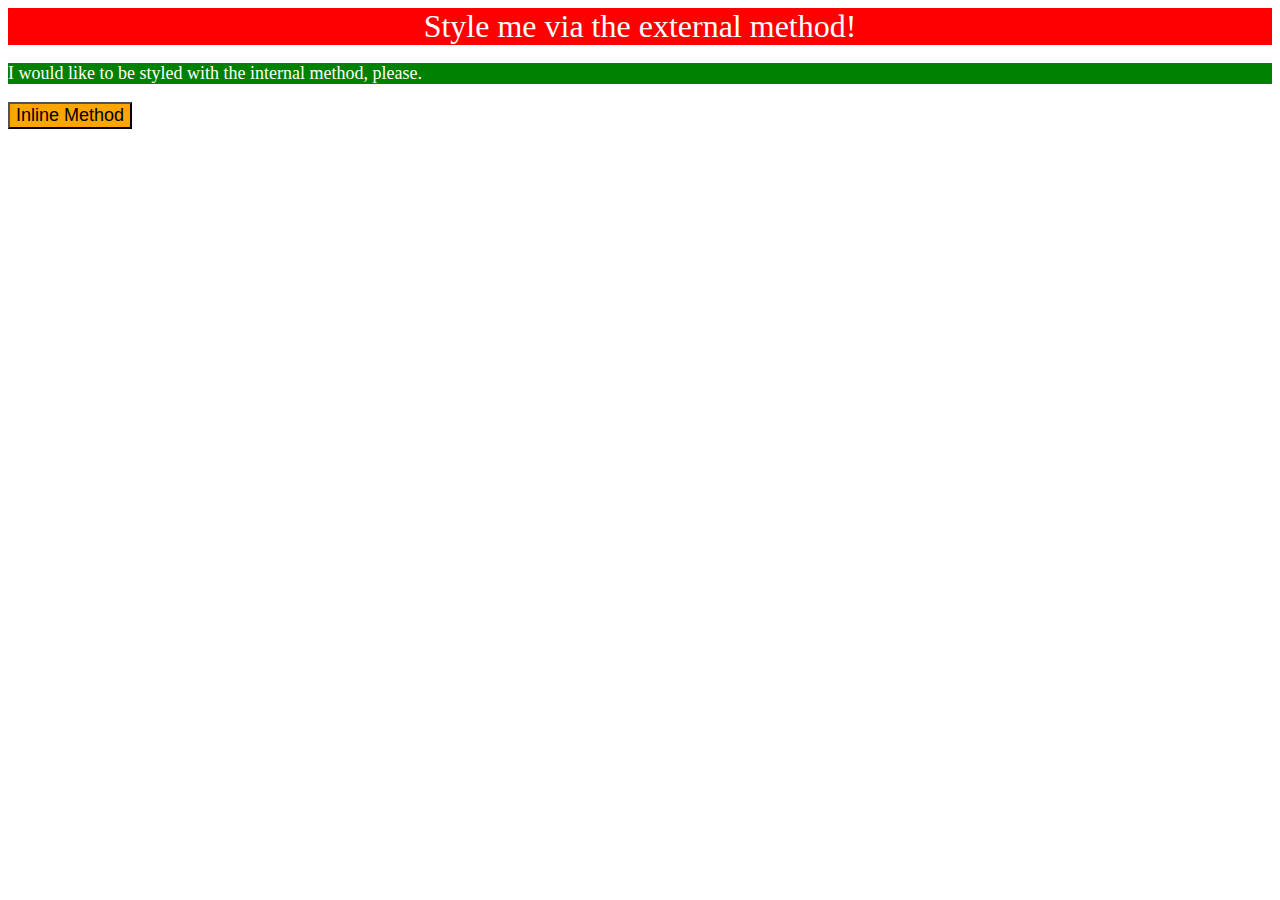
<file: foundations/intro-to-css/01-css-methods/index.html>
<!DOCTYPE html>
<html lang="en">
  <head>
    <style>
      p {
        background-color: green;
        color: white;
        font-size: 18px;
      }
    </style>
    <meta charset="UTF-8">
    <meta http-equiv="X-UA-Compatible" content="IE=edge">
    <meta name="viewport" content="width=device-width, initial-scale=1.0">
    <title>Methods for Adding CSS</title>
    <link rel="stylesheet" href="style.css">
  </head>
  <body>
    <div>Style me via the external method!</div>
    <p>I would like to be styled with the internal method, please.</p>
    <button style="background-color: orange; font-size: 18px;">Inline Method</button>
  </body>
</html>
</file>
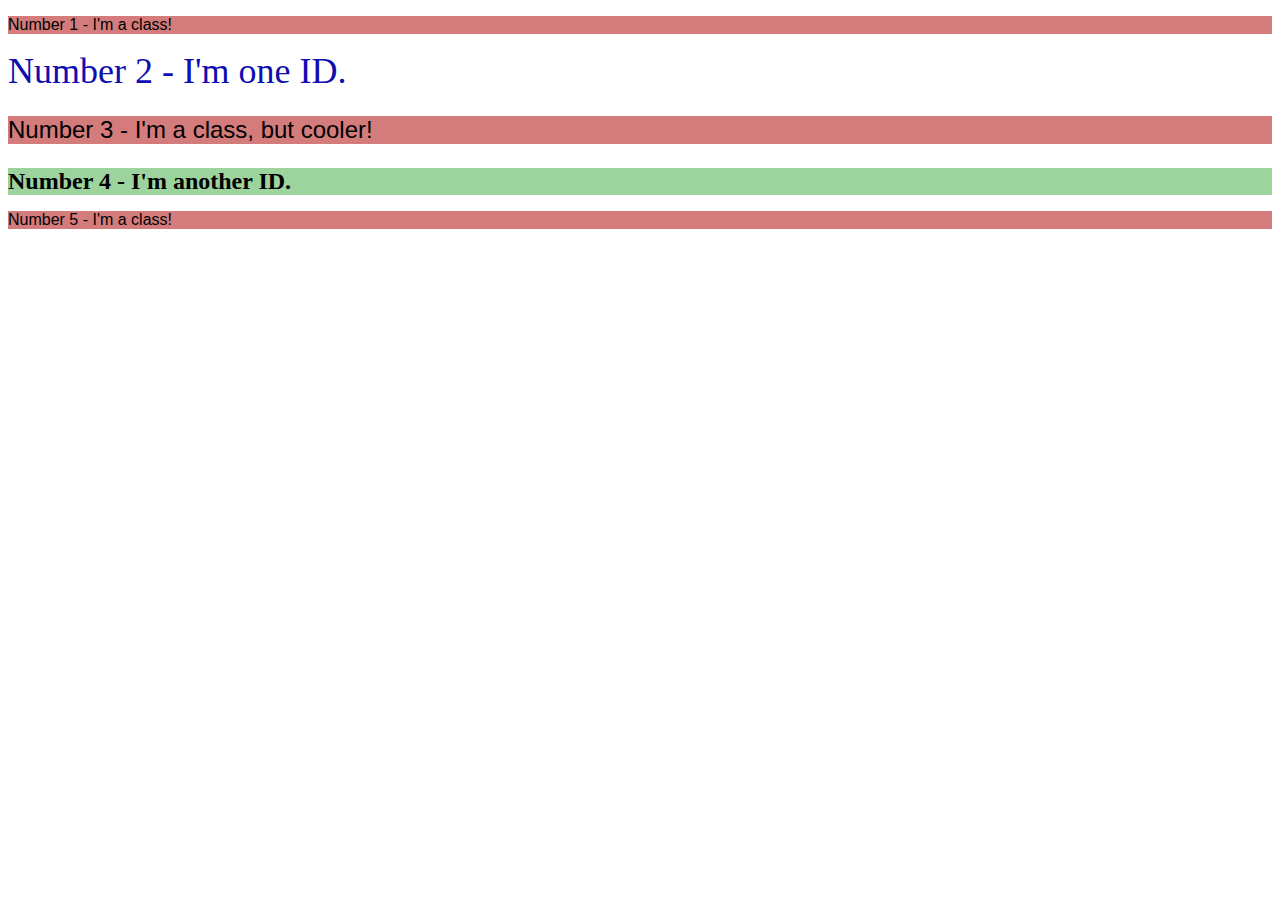
<file: foundations/intro-to-css/02-class-id-selectors/index.html>
<!DOCTYPE html>
<html lang="en">
  <head>
    <meta charset="UTF-8">
    <meta http-equiv="X-UA-Compatible" content="IE=edge">
    <meta name="viewport" content="width=device-width, initial-scale=1.0">
    <title>Class and ID Selectors</title>
    <link rel="stylesheet" href="style.css">
  </head>
  <body>
    <p class="readability font-type">Number 1 - I'm a class!</p>
    <div class="text-color" id="size-of-font">Number 2 - I'm one ID.</div>
    <p class="readability font-type font-size">Number 3 - I'm a class, but cooler!</p>
    <div class="color-of-text bold-text" id="the-font-size">Number 4 - I'm another ID.</div>
    <p class="readability font-type">Number 5 - I'm a class!</p>
  </body>
</html>
</file>
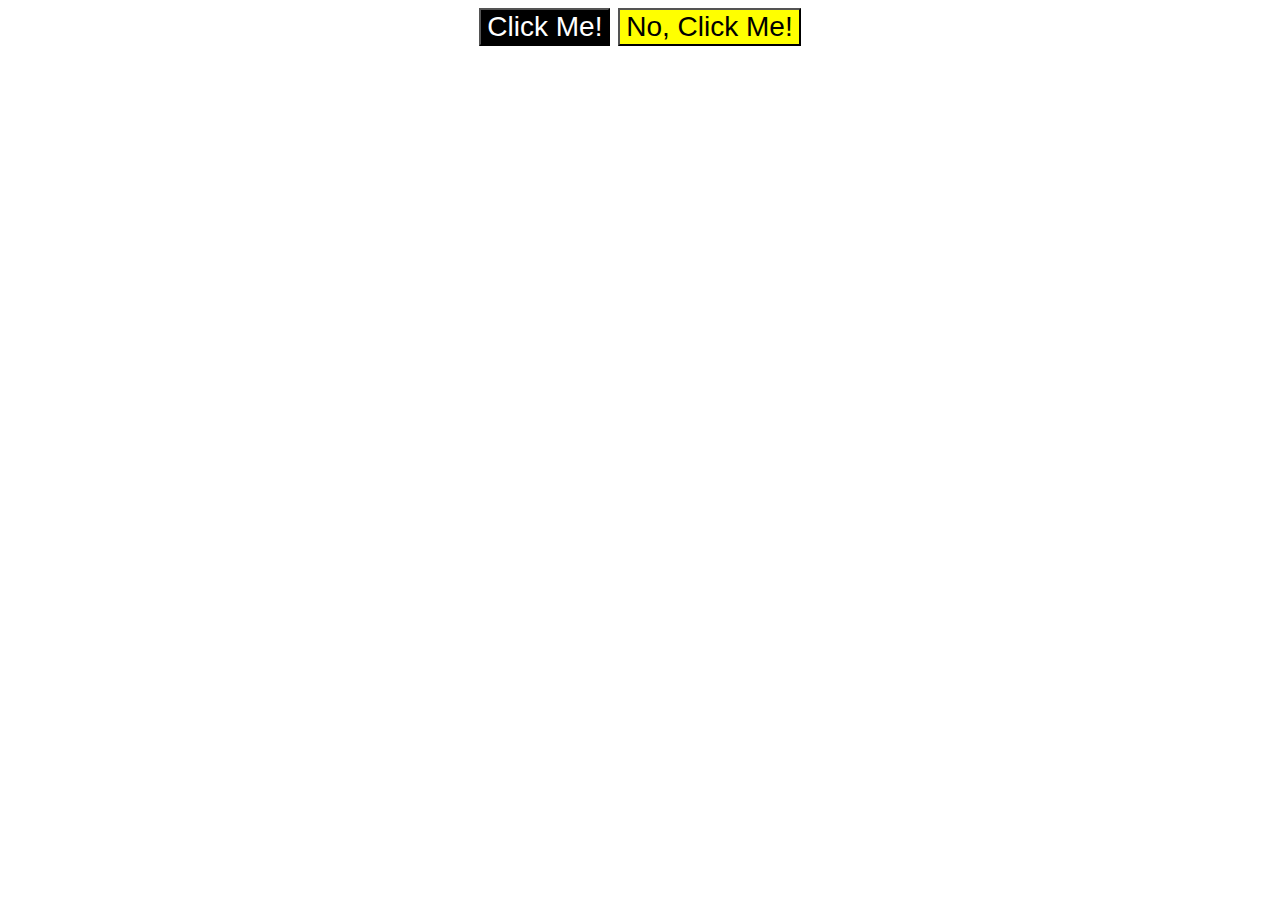
<file: foundations/intro-to-css/03-grouping-selectors/index.html>
<!DOCTYPE html>
<html lang="en">
  <head>
    <meta charset="UTF-8">
    <meta http-equiv="X-UA-Compatible" content="IE=edge">
    <meta name="viewport" content="width=device-width, initial-scale=1.0">
    <title>Grouping Selectors</title>
    <link rel="stylesheet" href="style.css">
  </head>
  <body>
    <button class="font-color1">Click Me!</button>
    <button class="font-color2">No, Click Me!</button>
  </body>
</html>
</file>
<file: foundations/intro-to-css/01-css-methods/style.css>
div {
    background-color: red;
    color: white;
    font-size: 32px;
    text-align: center;
    text-emphasis: bold;
}
</file>
<file: foundations/intro-to-css/02-class-id-selectors/style.css>
/* Add CSS Styling */
.readability{
    background-color: rgb(212, 124, 124);
}

.font-type{
    font-family: Verdana, sans-serif;
}

.font-size{
    font-size: 24px;
}

.text-color{
    color: rgb(14, 14, 177);
}

#size-of-font{
    font-size: 36px;
}

.color-of-text{
    background-color: rgb(157, 211, 157);
}

#the-font-size{
    font-size: 24px;
}

.bold-text{
    font-weight: bold;
}
</file>
<file: foundations/intro-to-css/03-grouping-selectors/style.css>
/* Add CSS Styling */
*{
    font-size: 28px;
    font-family: 'Helvetica', 'Times New Roman', 'sans serif';
    text-align: center;
}

.font-color1{
    color: white;
    background-color: black;
}

.font-color2{
    color: black;
    background-color: yellow;
}
</file>
